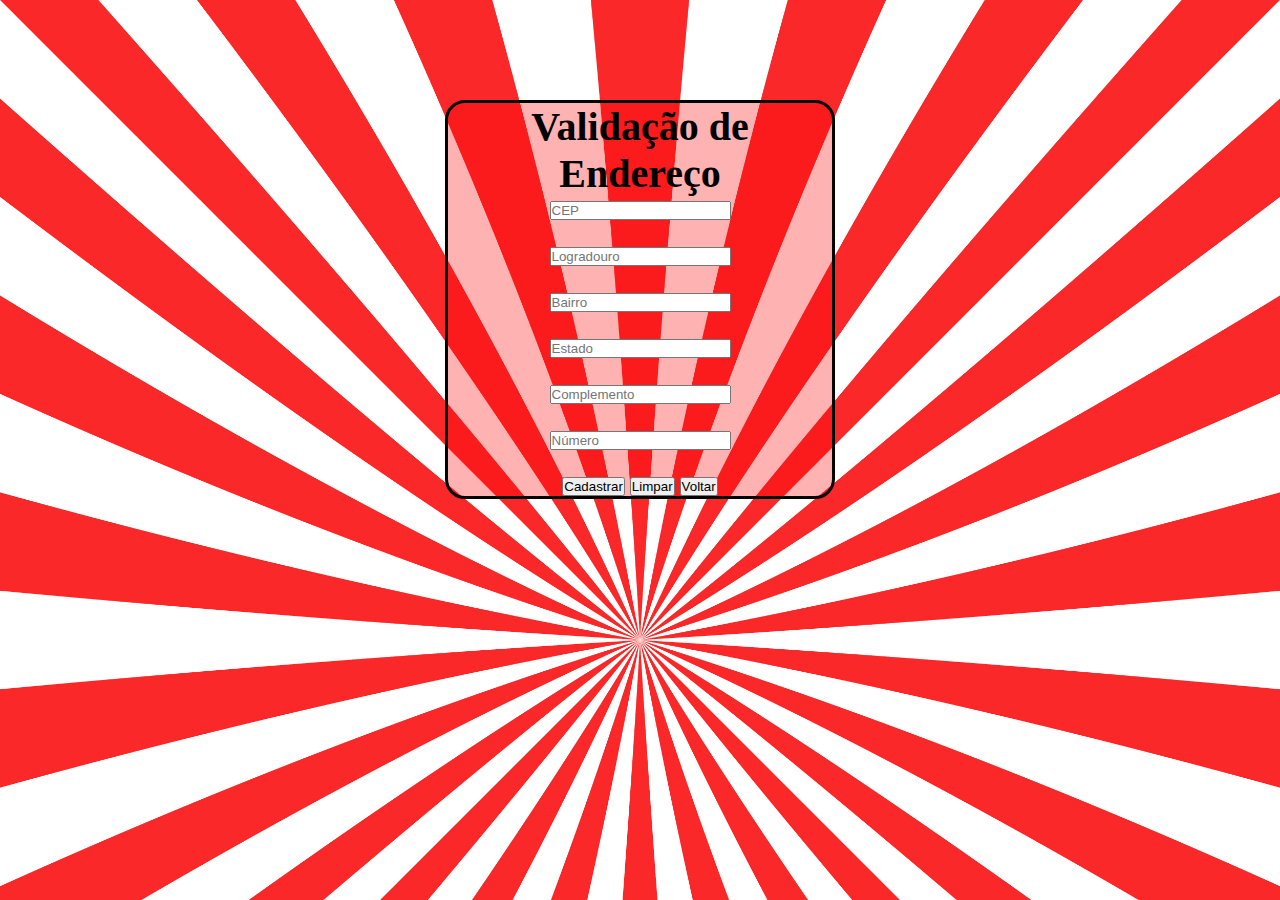
<file: index.html>
<!DOCTYPE html>
<html lang="pt-br">
<head>
    <meta charset="UTF-8">
    <meta name="viewport" content="width=device-width, initial-scale=1.0">
    <title>Document</title>
    <link rel="stylesheet" href="index.css">
</head>
<body>
    <div id="formu">
    <form>
        <h1>Validação de Endereço</h1>
       
            <input id="idCep" type="text" name="cep" onblur="preencherEndereco(this)" required placeholder="CEP"> <br><br>

                <input id="idLogradouro" type="text" required placeholder="Logradouro"><br><br>

                <input id="idBairro" type="text"  required placeholder="Bairro"><br><br>

                <input id="idUf" type="text" required placeholder="Estado"><br><br>

                <input id="idComplemento" type="text" required placeholder="Complemento"><br><br>

                <input id="idNumero" type="text" required placeholder="Número"><br><br>

                <button type="submit">Cadastrar</button>
                <button type="reset">Limpar</button>
                <button>Voltar</button>
    </form>
    </div>
    <script src="index.js"></script>
</body>
</html>
</file>
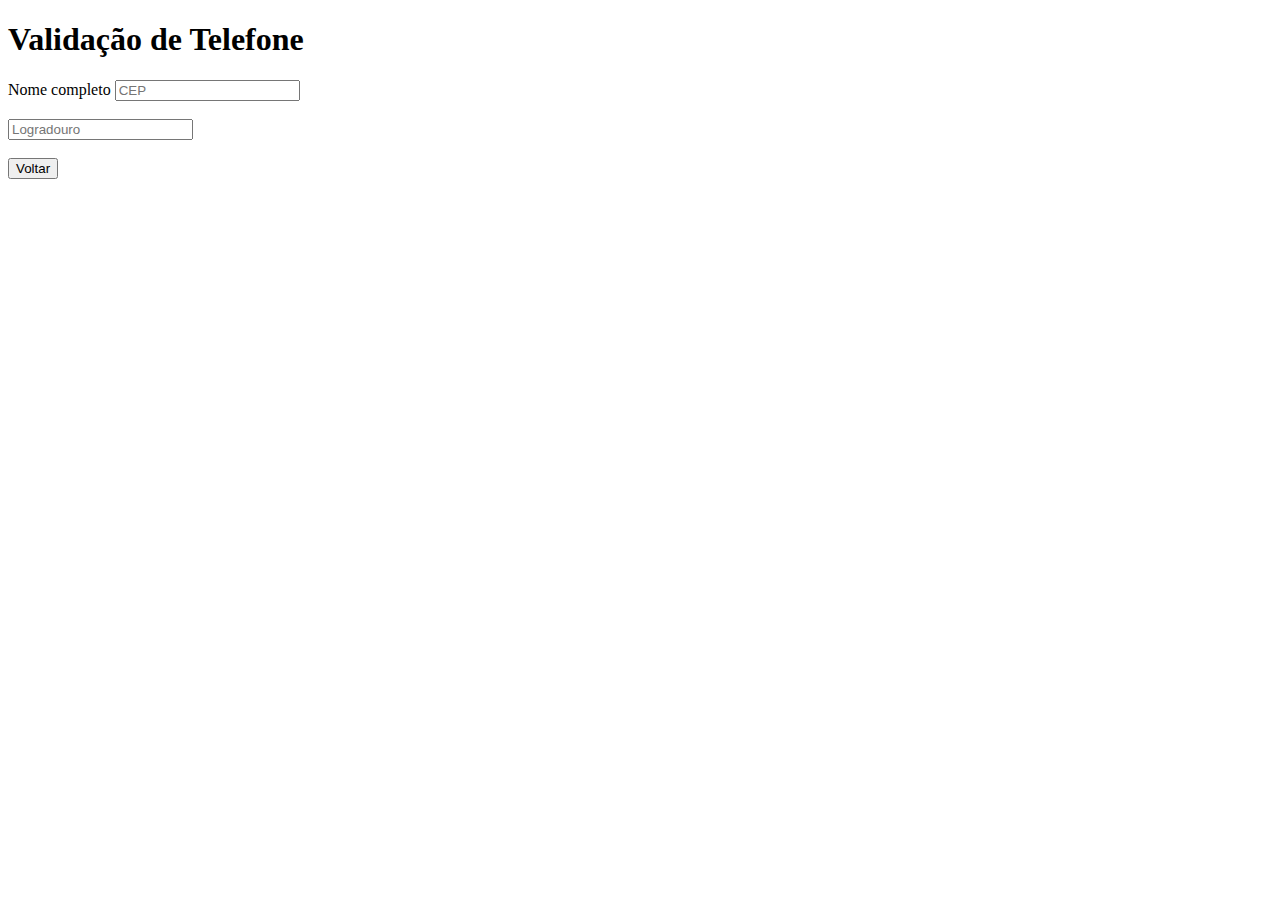
<file: telefone.html>
<!DOCTYPE html>
<html lang="pt-br">
<head>
    <meta charset="UTF-8">
    <meta name="viewport" content="width=device-width, initial-scale=1.0">
    <title>Document</title>
</head>
<body>
    <form>
        <h1>Validação de Telefone</h1>
            <label>Nome completo</label>
            <input id="idCep" type="text" name="cep" onblur="preencherEndereco(this)" required placeholder="CEP"> <br><br>

            <input id="idLogradouro" type="text" required placeholder="Logradouro"><br><br>
            <button>Voltar</button>
    </form>
   <script src="index.js"></script>
</body>
</html>
</file>
<file: index.css>
*{
    margin: 0;
    padding: 0;
}
#formu{
    display: block;
    text-align: center;
    font-size: 20px;
    background-color: rgba(255, 0, 0, 0.3);
    border: solid;
    border-radius: 20px;
    width: 30%;
    margin: 100px auto;

}
body{
    background-image: url(fundo.jpg);
    background-size: cover;
}
</file>
